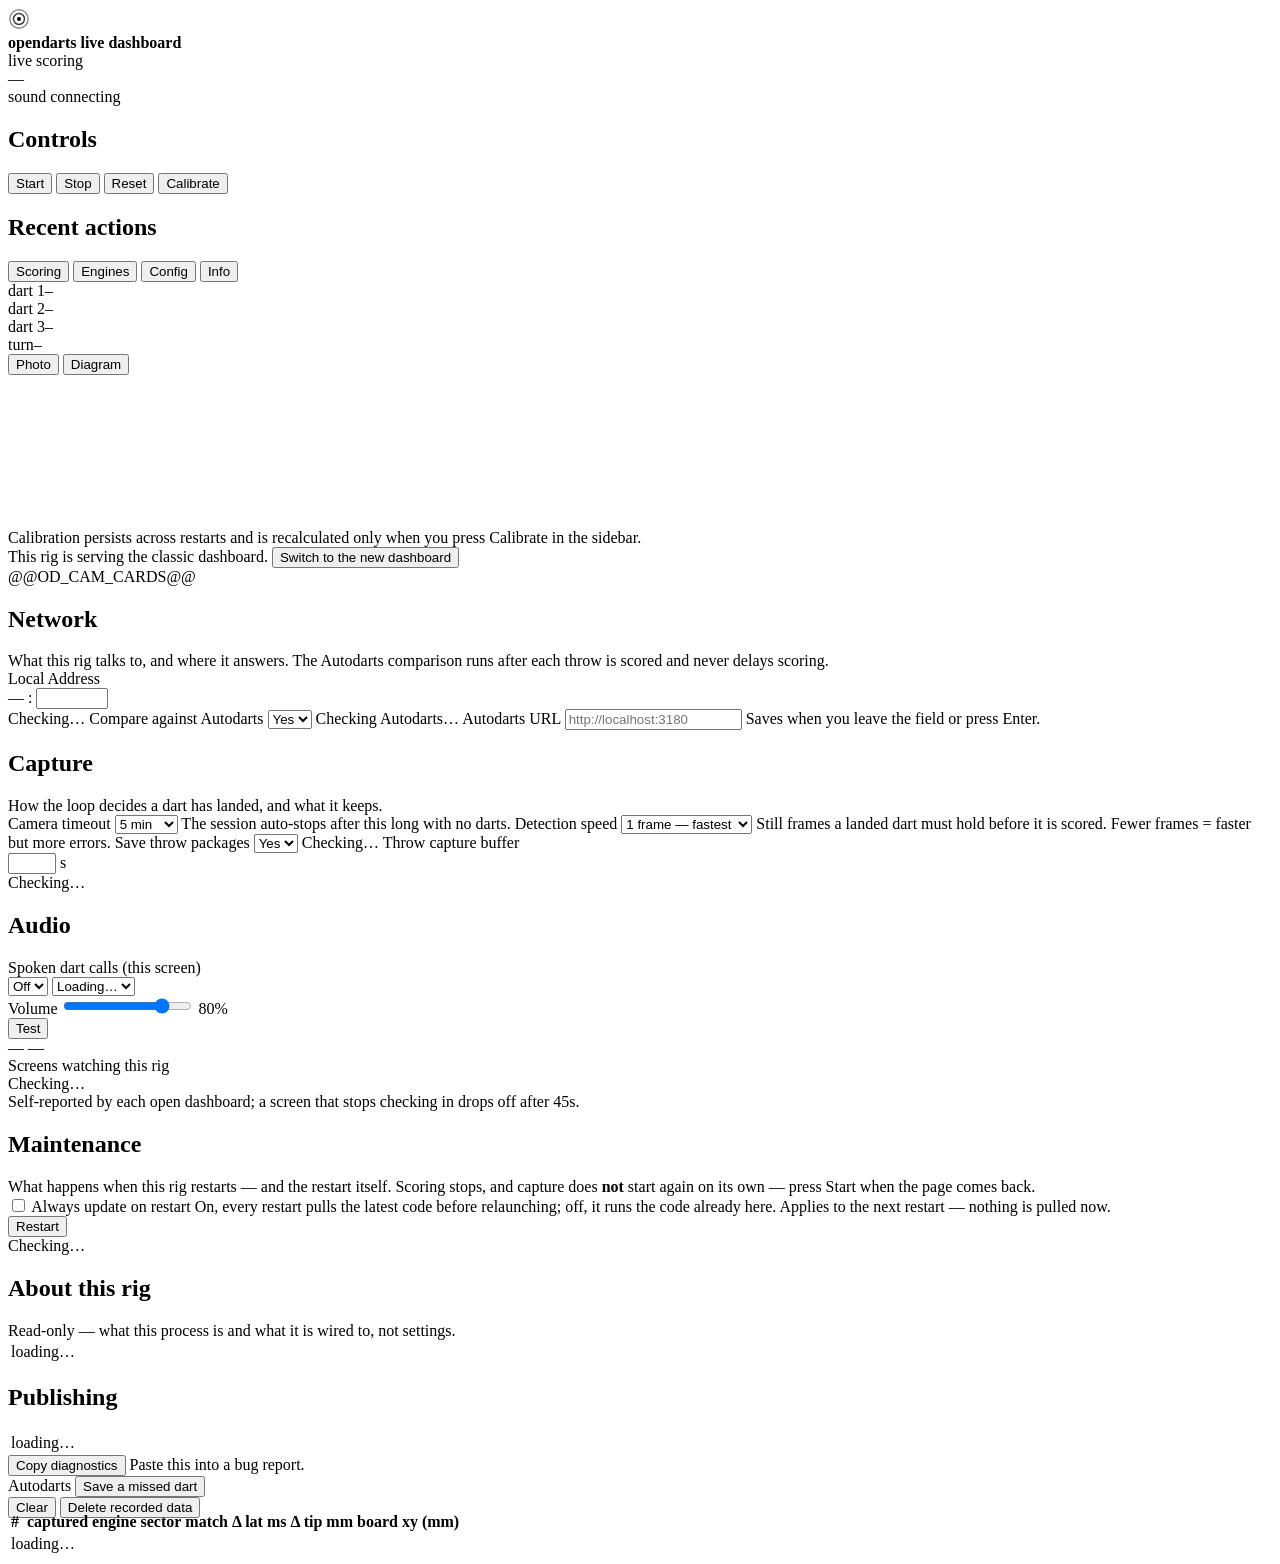
<file: opendarts/live/dashboard/index.html>
<!doctype html>
<html lang="en">
<head>
<meta charset="utf-8">
<meta name="viewport" content="width=device-width, initial-scale=1">
<title>@@OD_HOST_LABEL@@ - opendarts dashboard</title>
<link rel="icon" href="/favicon.svg" type="image/svg+xml">
<link rel="icon" href="/favicon.ico" sizes="16x16 32x32 48x48">
<link rel="apple-touch-icon" href="/apple-touch-icon.png">
<style>
@@OD_APP_CSS@@
</style>
</head>
<body>
<header class="top">
  <div class="brand">
    <span class="mark" aria-hidden="true"><svg viewBox="0 0 24 24" width="22" height="22">
      <circle cx="12" cy="12" r="10" fill="none" stroke="currentColor" stroke-width="1.6" opacity=".45"/>
      <circle cx="12" cy="12" r="6" fill="none" stroke="currentColor" stroke-width="1.6" opacity=".75"/>
      <circle cx="12" cy="12" r="2.2" fill="currentColor"/>
    </svg></span>
    <div>
      <strong>opendarts live dashboard</strong>
      <div class="sub" id="brand-sub">live scoring</div>
    </div>
  </div>
  <div class="top-end">
    <div class="status-pill" id="status-pill" title="">
      <span class="dot" id="status-dot"></span>
      <span id="status-text">&mdash;</span>
      <span class="sep" id="status-sep" style="display:none;">&middot;</span>
      <span class="status-detail" id="status-detail"></span>
    </div>
    <!-- THREE states, not two. "Sound on" is the user's choice; whether
         anything will actually PLAY is a separate fact the browser owns,
         and the two disagree exactly when it matters. An iPad that moved
         its AudioContext to 'interrupted' on a phone call reported itself
         enabled and healthy while silent for the rest of the session --
         a green/red pair would have said "on" throughout. So: on,
         off, and on-but-blocked. -->
    <span id="audio-indicator" class="badge unknown" title="" role="button" tabindex="0" aria-label="Toggle spoken calls">sound</span>
    <span id="ws-indicator" class="badge unknown">connecting</span>
  </div>
</header>

<main class="layout">
  <aside class="sidebar">
    <!-- Sidebar, 2026-09-08: actions only -- Controls (buttons) ->
         Recent actions. The old third block (camera timeout / detection
         time / engine picker) is gone: the two timeout selects MOVED to
         the Config tab (same element ids, same handlers -- see that
         panel's own comment), and the engine picker was REMOVED outright
         because Zeus always runs as the primary. There is no longer any
         per-engine choice to present, so presenting one would be
         inventing a decision that isn't real. -->
    <section class="side-block side-block-controls">
      <h2>Controls</h2>
      <div class="btn-grid">
        <button id="btn-start" class="action primary" type="button" title="Opens the camera hub and starts a capture-loop session (auto-calibrates only if no valid calibration exists yet).">Start</button>
        <button id="btn-stop" class="action" type="button" title="Stops the current capture-loop session and closes the camera hub.">Stop</button>
        <button id="btn-reset" class="action" type="button" title="Takes whatever the board looks like right now as the fresh empty baseline (dart or no dart, no validation) and resets the turn's dart count to 0.">Reset</button>
        <button id="btn-refresh-calib" class="action" type="button" title="Recalibrates now, replaces what the capture loop scores every dart with, and saves a durable snapshot to disk.">Calibrate</button>
      </div>
    </section>
    <section class="side-block">
      <h2>Recent actions</h2>
      <!-- Persistent, timestamped log of every Start/Stop/Reset/Calibrate
           click (and the async "auto-calibrate ran/reused" confirmation
           after a Start) -- see #action-log's own CSS comment above for
           the real incident this fixes. Newest first, capped client-side. -->
      <div id="action-log" class="action-log"></div>
    </section>
  </aside>

  <section class="stage">
    <nav class="tabs">
      <button class="tab active" data-tab="scoring" type="button">Scoring</button>
      <button class="tab" data-tab="engines" type="button">Engines</button>
      <button class="tab" data-tab="config" type="button">Config</button>
      <!-- Info, restored 2026-09-13 after a day of being folded into
           Config. The original Info tab deserved deleting: it printed
           eight READ-ONLY COPIES OF CONFIG VALUES, so the operator hunted
           in two places for one subject, and its note claimed all eight
           "are set in data/config.json" when host, package root and
           frame source never were. What lives here now is a different
           thing entirely -- build, machine, versions, what this process
           is wired to -- which duplicates no setting and belongs nowhere
           near controls you can change. Config is what you edit; Info is
           what this rig IS. -->
      <button class="tab" data-tab="info" type="button">Info</button>
    </nav>

    <!-- Scoring: the live board. Driven ENTIRELY by the THROW_DETECTED /
         VISIT_CLEARED / THROW_CORRECTED websocket events plus /api/state's
         own `visit` section on load -- never by packages, deliberately
         (2026-09-08: package writing may be switched off). Nothing in
         this panel reads
         allKnownPackages; see renderVisit()/onThrowDetected() below. -->
    <div id="tab-scoring" class="tab-panel active">
      <!-- Darts across the top, board below and as large as the panel
           allows, with the three dart boxes in a row above it
           (2026-09-08). No visit total -- deliberately dropped at the
           same time; this rig is a scoring
           instrument, not a game engine, and the per-dart call is the
           thing being read off it. The legend went with it: the dart
           boxes now carry the same three colours as their own left
           border, so a separate colour key is redundant. -->
      <div class="scoring-live">
        <div class="visit-strip">
          <div class="visit-slot" id="visit-slot-0"><span class="vs-n">dart 1</span><span class="vs-v">&ndash;</span><span class="vs-sub"></span></div>
          <div class="visit-slot" id="visit-slot-1"><span class="vs-n">dart 2</span><span class="vs-v">&ndash;</span><span class="vs-sub"></span></div>
          <div class="visit-slot" id="visit-slot-2"><span class="vs-n">dart 3</span><span class="vs-v">&ndash;</span><span class="vs-sub"></span></div>
          <div class="visit-total" id="visit-total"><span class="vt-n">turn</span><span class="vt-v">&ndash;</span></div>
        </div>
        <div class="visit-meta">
          <span class="visit-note" id="visit-note"></span>
          <span class="visit-id" id="visit-id-label" title="The capture loop's own visit id for the turn in progress"></span>
        </div>
        <div class="board-stage">
          <div class="board-view-switch" id="board-view-switch" role="group" aria-label="Board view">
            <button type="button" data-view="photo" aria-pressed="true">Photo</button>
            <button type="button" data-view="diagram" aria-pressed="false">Diagram</button>
          </div>
          <canvas id="board-canvas"></canvas>
        </div>
      </div>
    </div>

    <!-- Config: the old Cameras tab (per-camera snapshot + calibration)
         PLUS every config-related control that used to live in the
         sidebar (camera timeout, detection time) -- 2026-09-08,
         everything config-related lives here. The
         sidebar keeps ONLY the four action buttons + the action log. -->
    <div id="tab-config" class="tab-panel">
      <!-- This was two paragraphs of documentation sitting above the
           fold, 2026-09-08. None of it was actionable: it explained how
           the refresh works and restated what the Calibrate button does.
           A settings screen should show state and controls; the manual
           belongs on the control it describes, which is where the rest
           of this went (title= on the Calibrate button). -->
      <!-- "Cameras refresh every 3s" went with the snapshot poll it
           described (7525bb4 made the previews MJPEG); it was stale copy
           about an internal that the operator cannot act on either way.
           What is left is the one fact with a consequence: a calibration
           does not re-derive itself. -->
      <div class="panel-sub">Calibration persists across restarts and is recalculated only when you press Calibrate in the sidebar.</div>
      <!-- The rig's dashboard switch (opendarts/live/dashboard_choice.py):
           / serves the new dashboard or this one. -->
      <div class="panel-sub">This rig is serving the classic dashboard. <button id="btn-new-ui" class="action" type="button" title="Every screen that opens this rig gets the new dashboard; it can be switched back from there.">Switch to the new dashboard</button></div>
      <!-- "What's actually live right now" -- distinct from the per-camera
           cards above (this dashboard's own last-refresh display) and from
           CALIBRATION_STATUS's ts, neither of which survive a process
           restart. Added 2026-08-26 alongside calibration persistence
           (CalibrationStore's snapshot_path): a calibration can now be
           reused across a process restart with NO automatic re-derivation
           if hardware was re-seated in between (see that class's own
           docstring for the accepted trade-off) -- this is the real,
           visible mitigation, populated from calibration.live_source
           (CalibrationStore.meta(), already computed server-side, just
           never rendered before this). Absent/unknown renders nothing
           alarming, just honestly blank -- see renderLiveCalibrationAge(). -->
      <div id="live-calib-age" class="panel-sub"></div>
      <!-- Says so when a calibration found the cameras had moved on the
           ring and relearned this rig's layout. It used to refuse and ask
           the operator to clear the layout by hand; it relearns and carries
           on now, so this is the only place the physical event shows up
           besides the log. -->
      <div id="calib-moved-note" class="panel-sub calib-moved" hidden></div>
      <div class="cams">
        @@OD_CAM_CARDS@@
      </div>

      <!-- Three sections, not five, 2026-09-14.
           Autodarts and this server are both ADDRESSES -- one this rig
           calls out to, one it answers on -- and Recording is a capture
           setting like the two beside it. Filing each under its own
           heading made five one- and two-field sections stack down the
           page, which read as five unrelated subjects and left most of
           the width empty. Two rows of three, then Audio. -->
      <h2 class="config-section-title">Network</h2>
      <div class="panel-sub">What this rig talks to, and where it answers. The Autodarts comparison runs after each throw is scored and never delays scoring.</div>
      <div class="config-grid">
        <!-- Port and bind address are ONE field, not two: a single fact,
             the address this dashboard answers on. The port is editable
             and the bind address is not, which is a difference in what
             you may DO to them, not a reason to split them. It sits
             first because it is the more important of the two: this is
             how anyone reaches the rig at all, where the Autodarts
             comparison is a second opinion the rig works without. It differs from its
             neighbours in being read once at startup, which its own
             note says rather than a separate heading implying it. -->
        <label class="config-field" title="The TCP port the dashboard and API are served on. Saved to data/config.json's &quot;port&quot; key -- the same key a --port flag overrides. The listening socket is bound before this page exists, so a change cannot move it under a live session.">
          <span class="config-field-label">Local Address</span>
          <div class="field-row">
            <!-- READ-ONLY ON PURPOSE, and not merely a disabled input --
                 see the comment on GET /api/port. Short version: a wrong
                 bind address takes the dashboard away with it at the next
                 restart, and the Windows rig has no shell, so the fix is a
                 physical visit. It stays editable in
                 data/config.json, where whoever is typing is already
                 standing in front of the machine. -->
            <span id="server-host" class="config-field-value">&mdash;</span>
            <span class="field-sep">:</span>
            <!-- type=number for the phone/tablet keypad and the browser's
                 own spinner, but NOT trusted: min/max here are a hint, and
                 the real 1-65535 check is server-side in POST /api/port,
                 which is also what a curl or a hand-edited config hits. -->
            <input type="number" id="server-port" min="1" max="65535" step="1" inputmode="numeric" spellcheck="false">
          </div>
          <!-- Seeded with "checking" rather than blank: it stays empty
               until /api/port answers, matching the Recording control. -->
          <span id="server-port-note" class="config-field-note">Checking&hellip;</span>
        </label>
        <label class="config-field">
          <span class="config-field-label">Compare against Autodarts</span>
          <!-- A yes/no select rather than a checkbox: this reads back as a
               STATE in a column of other settings, and an unticked box is
               easy to mistake for "not configured". Saves on change, like
               every other control here. -->
          <select id="ad-enabled-toggle">
            <option value="yes">Yes</option>
            <option value="no">No</option>
          </select>
          <!-- The live status IS this field's note, as of 2026-09-12. It
               used to be a second span in a floating div under the grid --
               an orphaned container left behind when the camera-devices
               section was deleted, still wearing that section's class name
               and so matching no CSS rule at all: it aligned with nothing
               and sat away from the control it reports on. It also
               restated, whenever the toggle was off, the static note that
               used to sit here. Two notes collapsed into one: the static
               note's single unique fact (No also
               stops publishing to the virtual cameras) moved into the
               off-state string in renderAdConfig(), so nothing was lost,
               and the live text carries "on but NOT connected", which the
               static note could never say. Seeded rather than left empty
               because it stays empty until /api/ad-config answers -- and
               if that never answers, "checking" is the honest reading. -->
          <span id="ad-config-note" class="config-field-note">Checking Autodarts…</span>
        </label>
        <label class="config-field">
          <span class="config-field-label">Autodarts URL</span>
          <input type="text" id="ad-base-url" placeholder="http://localhost:3180" spellcheck="false"
                 title="The Autodarts address, scheme included -- e.g. http://localhost:3180.">
          <span class="config-field-note">Saves when you leave the field or press Enter.</span>
        </label>
      </div>

      <!-- Moved here from the sidebar's old .side-block-configs, 2026-09-08.
           Same element ids (idle-timeout-select / detection-time-select) so
           renderIdleTimeoutSelect()/renderDetectionTimeSelect() and their
           change handlers below are untouched by the relocation -- this is a
           move, not a rewrite of any of that wiring. -->
      <h2 class="config-section-title">Capture</h2>
      <div class="panel-sub">How the loop decides a dart has landed, and what it keeps.</div>
      <div class="config-grid">
        <label class="config-field" title="Auto-stop the capture loop after this long with no activity. Applies immediately.">
          <span class="config-field-label">Camera timeout</span>
          <select id="idle-timeout-select">
            <option value="5">5 min</option>
            <option value="10">10 min</option>
            <option value="15">15 min</option>
            <option value="30">30 min</option>
            <option value="45">45 min</option>
            <option value="60">60 min</option>
          </select>
          <span class="config-field-note">The session auto-stops after this long with no darts.</span>
        </label>
        <!-- 1-5 consecutive still frames before a dart is scored; fewer
             frames is faster, so the options run fastest to safest. -->
        <label class="config-field" title="How many consecutive still frames a landed dart must hold before it is scored. Fewer frames scores sooner but is likelier to score a wobble or a bounce-out. Applies on the next frame.">
          <span class="config-field-label">Detection speed</span>
          <select id="detection-time-select">
            <option value="1">1 frame &mdash; fastest</option>
            <option value="2">2 frames</option>
            <option value="3">3 frames</option>
            <option value="4">4 frames</option>
            <option value="5">5 frames &mdash; safest</option>
          </select>
          <span class="config-field-note">Still frames a landed dart must hold before it is scored. Fewer frames = faster but more errors.</span>
        </label>
        <!-- Recording joins the two controls above, 2026-09-14. It was
             kept apart because they apply immediately and this one
             cannot -- it is read once per session, so a change lands at
             the next Start. That timing difference is real, but it is a
             property of the setting and belongs in its note, which says
             so, rather than in a heading that separated three capture
             settings into two sections to express it. -->
        <label class="config-field" title="Off keeps scoring, the live board and match history exactly as they are -- those never read packages. What stops is the replay corpus, per-throw diagnostics, AD ground truth on disk, and the Engines tab, which has nothing to read without packages. Read once per session, so a change lands at the next Start.">
          <span class="config-field-label">Save throw packages</span>
          <!-- A yes/no select, matching the Autodarts toggle above rather
               than the Audio section's On/Off: this reads back as a STATE
               in a column of settings. -->
          <select id="store-packages-select">
            <option value="yes">Yes</option>
            <option value="no">No</option>
          </select>
          <!-- Seeded with "checking" rather than left blank: it stays empty
               until /api/store-packages answers, and if that never answers
               "checking" is the honest reading. -->
          <span id="store-packages-note" class="config-field-note">Checking…</span>
        </label>
        <!-- THROW CAPTURE BUFFER. Configured in SECONDS and priced in the
             note underneath, because the question an operator has is "how
             far back can I reach", and the answer they need alongside it
             is "and what does that cost" -- three 720p cameras produce
             about 270 MB every second, so 22 seconds is 6GB, and nobody
             should have to work that out from a seconds box. The note is
             recomputed from the live slot count as the value changes, so
             a two-camera rig is not quoted a three-camera price.

             Applies IMMEDIATELY, unlike Recording beside it: this one
             spends memory right now, so a change that waited for the next
             Start would leave gigabytes committed after the operator had
             asked for them back. -->
        <label class="config-field" title="How many seconds of raw camera frames are kept in memory so a missed or misscored dart can be written to disk afterwards. Costs real memory -- the note below prices the current setting for this rig's camera count. 0 turns it off. Applies immediately.">
          <span class="config-field-label">Throw capture buffer</span>
          <div class="field-row">
            <!-- type=number for the keypad and spinner; min/max here are
                 a hint only, and POST /api/frame-ring does the real check
                 (which is also what a curl or a hand-edited config hits). -->
            <input type="number" id="frame-ring-seconds" min="0" max="60" step="1" inputmode="numeric" spellcheck="false">
            <span class="field-sep">s</span>
          </div>
          <span id="frame-ring-note" class="config-field-note">Checking…</span>
        </label>
      </div>

      <!-- Spoken calls. THESE SETTINGS BELONG TO THIS SCREEN, not to the
           rig: they are written to this browser's localStorage and no
           request is made when you change them. Playback moved into the
           browser on 2026-09-15 (see opendarts/live/audio.py) precisely
           so the iPad in someone's hand and the TV above the board can
           disagree about volume, voice and whether to speak at all. -->
      <h2 class="config-section-title">Audio</h2>
      <div class="config-grid">
        <!-- ONE box holding the whole subject -- on/off, voice, volume
             and a Test. Rows inside the box rather than one long line,
             2026-09-14: controls in a row forced the box to the full
             width of the panel, which made a small setting look like the
             page's main subject. -->
        <div class="config-field config-field--audio">
          <span class="config-field-label">Spoken dart calls (this screen)</span>
          <div class="field-row field-row--pair" title="Speak each dart as it is scored, THROUGH THIS BROWSER. Stored on this device only -- every screen looking at this dashboard has its own switch, so the TV above the board can be loud while the iPad in your hand stays silent.">
            <select id="audio-enabled-select">
              <option value="0">Off</option>
              <option value="1">On</option>
            </select>
            <!-- Which voice THIS screen uses. Changing it refetches and
                 re-decodes the whole 64-clip set -- about 600 KB, once,
                 while you are sitting in this panel, which is the right
                 place to spend it. The list is whatever is installed on
                 the rig; a set missing clips says so in its own option. -->
            <select id="audio-voice-select">
              <option value="">Loading…</option>
            </select>
          </div>
          <!-- Volume is per device for the same reason everything else
               here is: "loud enough across a room" and "loud enough in
               your hands" are different numbers on different hardware,
               and the rig has no way to know either. -->
          <div class="field-row field-row--volume">
            <span class="volume-label">Volume</span>
            <input id="audio-volume" type="range" min="0" max="100" step="5" value="80"
                   title="How loud this screen speaks. Applies instantly; saved on release.">
            <span class="volume-value" id="audio-volume-value">80%</span>
          </div>
          <div class="field-row field-row--actions">
            <button id="btn-audio-test" class="action" type="button" title="Speaks one phrase HERE, through this browser, down exactly the path a real dart call takes -- so what you are testing is whether THIS screen can be heard from the oche.">Test</button>
          </div>
          <span class="config-field-note" id="audio-voice-note">—</span>
          <span class="config-field-note" id="audio-coverage-note">&mdash;</span>
        </div>

        <!-- Every screen watching this rig, and whether it is actually
             speaking. The reason this panel exists at all: with playback
             in the browser, a TV that lost its autoplay permission on an
             overnight reload is silent and CANNOT SAY SO to anyone
             standing at the board. Each dashboard reports its own state
             (POST /api/audio/clients) and every other dashboard shows
             it, so the person holding an iPad can see that the TV went
             quiet without walking over to it. -->
        <div class="config-field config-field--audio-clients">
          <span class="config-field-label">Screens watching this rig</span>
          <div id="audio-clients-list" class="audio-clients">
            <div class="audio-client-empty">Checking…</div>
          </div>
          <span class="config-field-note">Self-reported by each open dashboard; a screen that stops checking in drops off after 45s.</span>
        </div>
      </div>


      <!-- MAINTENANCE -- last section on the tab, and last on purpose.
           The two BUTTONS here are the only controls on this page that
           take the rig away from whoever is looking at it, so they sit
           below every setting rather than among them, where a mis-aimed
           click lands on a dropdown instead.

           BOTH BUTTONS ASK FIRST, and the confirm() text says what comes
           back: a plain Restart returns the SAME code, "Update and
           restart" pulls first. That distinction is the whole feature --
           until 2026-09-17 every relaunch pulled, including the ones
           nobody asked for, so a crash mid-match could quietly move the
           rig onto a commit pushed minutes earlier.

           CAPTURE IS NOT RESTARTED AFTERWARDS, deliberately. The page
           reloads into a stopped rig and the operator presses Start. A
           rig that resumed capture on its own after a restart would open
           three cameras in a room nobody is standing in, and the one
           moment you want a human in the loop is just after a deploy.

           "Update and restart" is HIDDEN, not disabled, when the
           launcher already pulls every relaunch (always_update): a
           disabled button invites a hunt for what would enable it, and
           on such a rig the plain Restart button already does the job --
           its note says so. app.js draws that from the config document,
           the same answer the checkbox above is drawn from; the note
           starts as "Checking..." because GET /api/config has not
           answered yet. -->
      <h2 class="config-section-title">Maintenance</h2>
      <div class="panel-sub">What happens when this rig restarts &mdash; and the restart itself. Scoring stops, and capture does <strong>not</strong> start again on its own &mdash; press Start when the page comes back.</div>

      <!-- THE SETTING FIRST, THEN THE ACTIONS. "Always update on restart"
           is a rig setting like the ones in the sections above -- a key of
           the same config document, written the same way, with PATCH
           /api/config -- but it is acted on by the LAUNCHER (run.sh /
           run.ps1) rather than by this process, which is why it sits here
           beside the buttons that trigger a relaunch instead of under
           Capture with the settings the running loop reads. It is also
           what decides whether "Update and restart" below is shown at
           all, so reading it first is the order the page is understood
           in. -->
      <!-- One box: the setting, then the actions it governs, then the
           live note -- so the buttons read as part of this control rather
           than dangling under the section. -->
      <div class="config-grid">
        <div class="config-field config-field--maintenance">
          <label class="always-update-row" title="When on, every restart pulls the latest code from this rig's checked-out branch before relaunching. When off, a restart relaunches exactly the code already on the rig.">
            <!-- A checkbox rather than the yes/no selects above: this one
                 reads as a thing you switch on, not as a state a rig is in. -->
            <input type="checkbox" id="always-update-toggle">
            <span class="config-field-label">Always update on restart</span>
          </label>
          <span class="config-field-note">On, every restart pulls the latest code before relaunching; off, it runs the code already here. Applies to the next restart &mdash; nothing is pulled now.</span>
          <div class="diag-actions">
            <button id="btn-restart" class="action danger" type="button"
                    title="Stops this process. The launcher loop starts it again with the code already on this machine.">Restart</button>
            <button id="btn-update-restart" class="action danger" type="button" hidden
                    title="Pulls the latest code from this machine's checked-out branch, then restarts. Nothing is pulled if the branch cannot fast-forward -- the rig comes back on the code it has.">Update and restart</button>
          </div>
          <span id="restart-note" class="config-field-note">Checking&hellip;</span>
        </div>
      </div>

    </div>

    <div id="tab-info" class="tab-panel">
      <!-- Static facts about this rig. Deliberately NOT settings:
           Not settings and never were -- two of them report what this
           PROCESS is wired to (whether a capture loop shares it at all),
           which changes with how it was launched and not with anything
           anyone can type here. Kept because "manual recalibrate affects
           live scoring: no" is the single fastest way to tell a
           standalone server from the real combined one. -->
      <h2 class="config-section-title">About this rig</h2>
      <div class="panel-sub">Read-only &mdash; what this process is and what it is wired to, not settings.</div>
      <table class="cfg-table">
        <tbody id="diagnostics-tbody"><tr><td colspan="2">loading&hellip;</td></tr></tbody>
      </table>
      <h2 class="config-section-title">Publishing</h2>
      <table class="cfg-table">
        <tbody id="publish-tbody"><tr><td colspan="2">loading&hellip;</td></tr></tbody>
      </table>

      <div class="diag-actions">
        <button id="btn-copy-diagnostics" class="action" type="button"
                title="Copies every value here as one block of text, plus the camera, Autodarts and audio summaries -- paste it into a bug report instead of retyping rows.">Copy diagnostics</button>
        <span class="config-field-note">Paste this into a bug report.</span>
      </div>    </div>

    <div id="tab-engines" class="tab-panel">
      <!-- STUCK-IN-TAKEOUT ALERT. The status light beside it already shows
           takeout amber, but takeout is a normal few seconds -- the light
           cannot say "this one never ended". A wedged board reports no
           further throws while its buffer keeps serving the finished
           visit, so AD silently stops being a reference mid-session. Said
           in words, at the top of the tab where the AD column is being
           read, because the operator can fix it in seconds if told. -->
      <div id="ad-takeout-warning" class="alert-banner" hidden></div>
      <div class="scoring-header-row">
        <div id="engine-tally-bar" class="panel-sub"></div>
        <div id="board-status-lights" class="board-status-lights">
          <span class="board-status-item" id="board-status-item-ad" title="">
            <span class="board-status-dot" id="board-status-dot-ad"></span>
            Autodarts
          </span>
          <!-- THE MISSED-DART TRIGGER SITS HERE, beside the board status
               rather than in Config or among the view buttons on the
               right. It was first placed next to the ring setting on the
               reasoning that a missed dart has no row to attach to -- true
               enough, but that optimises for what the control hangs off
               instead of where the operator is standing. You notice a miss
               by looking at a score that is short a dart, so the control
               belongs in your eyeline at that moment. One you have to go
               and find is one you will not press while the frames are
               still in the ring, and the ring is the whole point.
               Progress rides with it: bytes written against bytes total,
               which is what says whether a slow capture is a slow disk or
               a big buffer. A percentage throws that away. -->
          <button id="frame-ring-missed-btn" class="action" type="button"
                  title="Saves the frames still held in memory, for a dart that never scored. Only works while the throw is still inside the ring window.">Save a missed dart</button>
          <span id="frame-ring-job" class="config-field-note" hidden></span>
        </div>
        <div class="scoring-header-buttons">
          <button id="btn-show-all" class="action" type="button" style="display:none;">Show all throws</button>
          <button id="btn-new-session-view" class="action" type="button" title="Visually clear this view -- nothing is deleted, hidden throws are still on disk (see &quot;Show all throws&quot;).">Clear</button>
          <button id="btn-delete-recorded" class="action danger" type="button" title="Permanently deletes this rig&rsquo;s recorded data from disk &mdash; both the saved throw packages and the saved frame-ring captures, real files, not just this view. Asks first, naming how many of each and how much disk they take.">Delete recorded data</button>
        </div>
      </div>
      <div id="view-filter-indicator" class="panel-sub" style="margin-top: -8px;"></div>
      <!-- THE FREE-SPACE GUARD, WHERE THE RECORDING CONTROLS ARE. There
           is a floor (min_free_disk_gb, 5 GB by default) below which the
           capture daemon stops writing throw packages and a ring dump is
           refused outright -- and until 2026-09-17 the only place either
           number appeared was inside the refusal whoever happened to
           press the button got back. The rig went quiet and the screen
           said nothing. This line is fed by /api/state's own disk row, so
           it is the same reading the Info tab shows and the same verdict
           the writers act on; it says nothing at all while there is
           room, and says exactly what has stopped when there is not. -->
      <div id="recorded-data-note" class="panel-sub" hidden></div>
      <table id="packages-table">
        <colgroup>
          <col class="col-num"><col class="col-view"><col class="col-captured"><col class="col-engine">
          <col class="col-sector"><col class="col-match"><col class="col-lat"><col class="col-tip"><col class="col-xy">
        </colgroup>
        <thead><tr id="packages-thead-row"><th>#</th><th class="col-view"></th><th>captured</th><th>engine</th><th>sector</th><th>match</th><th>&Delta; lat ms</th><th>&Delta; tip mm</th><th>board xy (mm)</th></tr></thead>
        <tbody id="packages-tbody"><tr><td colspan="9">loading&hellip;</td></tr></tbody>
      </table>
    </div>
  </section>
</main>

<!-- "AD Wrong" -> "...so which one WAS right?".
     Lives outside <main> (fixed-position overlay, not part of the
     sidebar/stage grid). Options are built at open time from the clicked
     throw's own engine sections, so nothing here is hardcoded per-engine. -->
<div id="cam-url-modal" class="modal-backdrop" hidden>
  <div class="modal">
    <div class="modal-title">Read this camera from a stream</div>
    <div class="modal-sub" id="cam-url-modal-sub"></div>
    <input type="text" id="cam-url-input" class="cam-url-input" spellcheck="false"
           placeholder="http://<rig>:8420" autocomplete="off" />
    <div class="modal-sub cam-url-hint">
      Paste the address of the machine publishing the cameras, or a full
      stream URL. A bare address uses that slot&rsquo;s matching camera.
    </div>
    <label class="cam-url-all" id="cam-url-all-row">
      <input type="checkbox" id="cam-url-all" checked />
      <span>Use this server for all 3 cameras</span>
    </label>
    <div class="modal-error" id="cam-url-error"></div>
    <div class="modal-actions">
      <button id="cam-url-cancel" class="action" type="button">Cancel</button>
      <button id="cam-url-save" class="action primary" type="button">Use this stream</button>
    </div>
  </div>
</div>

<div id="ad-wrong-modal" class="modal-backdrop" hidden>
  <div class="modal" role="dialog" aria-modal="true" aria-labelledby="ad-wrong-modal-title">
    <div class="modal-title" id="ad-wrong-modal-title">Which was actually right?</div>
    <div class="modal-sub" id="ad-wrong-modal-sub"></div>
    <div id="ad-wrong-options"></div>
    <div class="modal-manual" id="ad-wrong-manual" hidden>
      <label>sector <select id="ad-wrong-manual-sector"></select></label>
      <label>ring <select id="ad-wrong-manual-ring"></select></label>
    </div>
    <div class="modal-error" id="ad-wrong-modal-error"></div>
    <div class="modal-actions">
      <button id="ad-wrong-cancel" class="action" type="button">Cancel</button>
      <button id="ad-wrong-submit" class="action" type="button">Mark AD wrong</button>
    </div>
  </div>
</div>

<!-- The only values the server computes for this page, in one block the
     script below reads once (OD_BOOTSTRAP in app.js). Kept as
     application/json rather than generated JavaScript so app.js stays a
     static file with nothing substituted into it. -->
<script id="bootstrap" type="application/json">@@OD_BOOTSTRAP_JSON@@</script>
<script>
@@OD_APP_JS@@
</script>
</body>
</html>
</file>
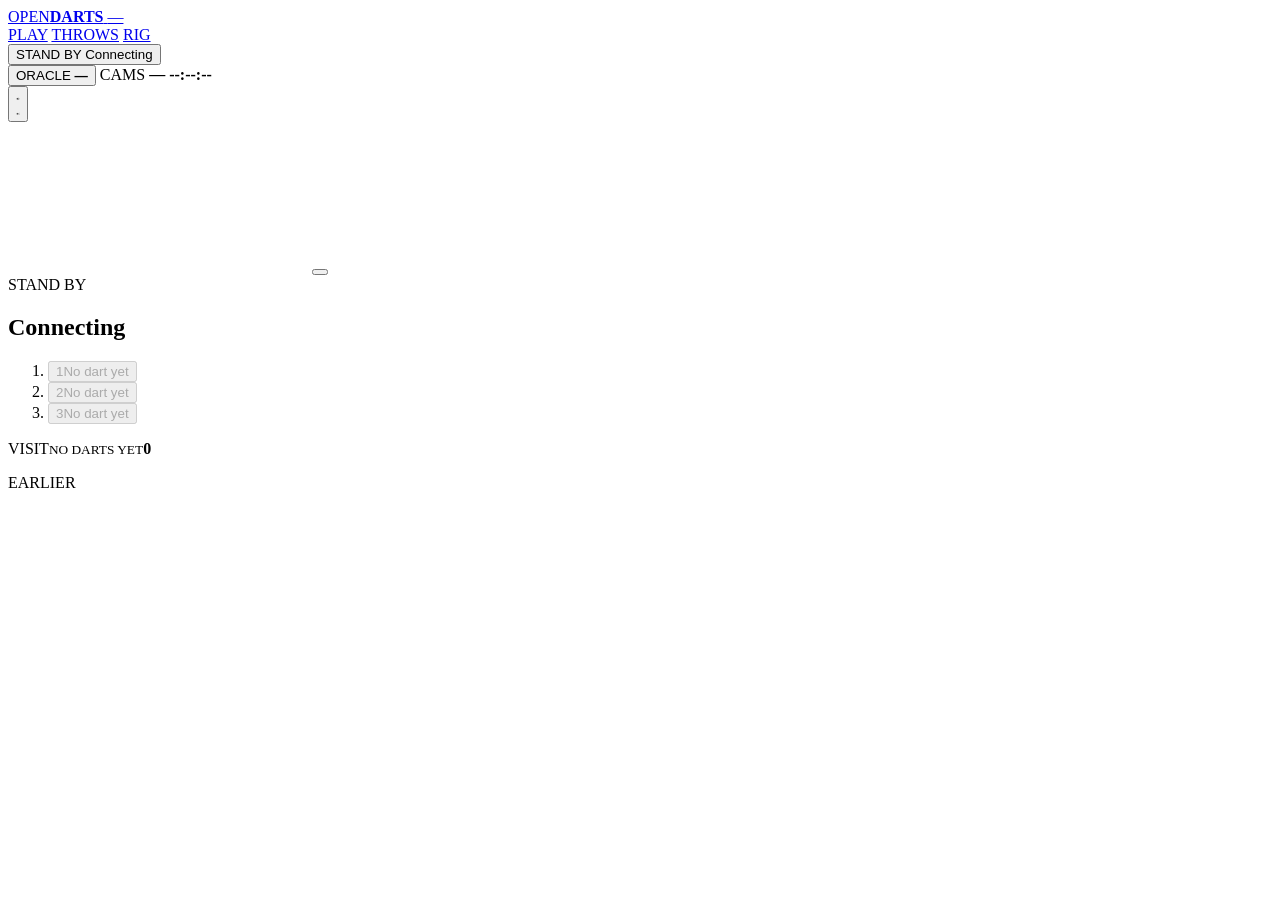
<file: opendarts/live/ui/index.html>
<!doctype html>
<html lang="en" data-theme="light">
<head>
<meta charset="utf-8">
<meta name="viewport" content="width=device-width, initial-scale=1, viewport-fit=cover">
<meta name="color-scheme" content="light dark">
<meta name="theme-color" content="#060810">
<title>@@OD_HOST_LABEL@@ · opendarts</title>
<link rel="icon" href="/favicon.svg" type="image/svg+xml">
<link rel="icon" href="/favicon.ico" sizes="16x16 32x32 48x48">
<link rel="apple-touch-icon" href="/apple-touch-icon.png">
<style>
@@OD_UI_CSS@@
</style>
</head>
<body data-view="play">

<header class="bar">
  <a class="brand" href="#play" aria-label="opendarts — Play">
    <span class="wm">OPEN<b>DARTS</b></span>
    <span class="rig-id"><span id="rig-name">—</span></span>
  </a>
  <nav class="views" aria-label="Views">
    <a href="#play" data-view="play" aria-current="page">PLAY</a>
    <a href="#throws" data-view="throws">THROWS</a>
    <a href="#rig" data-view="rig">RIG</a>
  </nav>
  <div class="bar-end">
    <button type="button" class="status" id="status" data-tone="idle" aria-label="Rig status and session controls">
      <span class="status-tag"><i></i><span id="status-tag">STAND BY</span></span>
      <span class="status-dot" aria-hidden="true"></span>
      <span class="status-text"><span id="status-label">Connecting</span><span id="status-detail"></span></span>
    </button>
    <div class="readout" aria-label="Rig readout">
      <button type="button" id="ro-oracle" class="oracle-ind" data-tone="off" aria-label="Autodarts: status and controls">ORACLE <b>—</b></button>
      <span id="ro-cams">CAMS <b>—</b></span>
      <span><b id="ro-clock">--:--:--</b></span>
    </div>
    <button type="button" class="speaker" id="screen" data-state="off" aria-label="This screen: sound and display">
      <svg class="i-on" viewBox="0 0 24 24" aria-hidden="true"><path d="M4 9.5h3.5L12 5.5v13l-4.5-4H4z" fill="currentColor"/><path d="M15.5 8.8a4.5 4.5 0 0 1 0 6.4M18 6.3a8 8 0 0 1 0 11.4" fill="none" stroke="currentColor" stroke-width="1.8" stroke-linecap="round"/></svg>
      <svg class="i-off" viewBox="0 0 24 24" aria-hidden="true"><path d="M4 9.5h3.5L12 5.5v13l-4.5-4H4z" fill="currentColor"/><path d="M16 9.5l5 5m0-5l-5 5" fill="none" stroke="currentColor" stroke-width="1.8" stroke-linecap="round"/></svg>
      <span id="screen-label"></span>
    </button>
  </div>
</header>

<main>

  <!-- =============================== SHOW: PLAY =============================== -->
  <section id="play" class="play" data-phase="connecting" aria-label="Play">
    <div class="play-board">
      <div class="board-wrap">
        <canvas id="board" aria-label="The board, with this visit's darts"></canvas>
        <button type="button" id="oracle-play" class="oracle-ind oracle-show" data-tone="off" aria-label="Autodarts: status and controls"></button>
        <div class="veil" id="board-veil" data-tone="idle">
          <div class="offair">
            <span class="kicker" id="veil-kicker">STAND BY</span>
            <h1 id="veil-title">Connecting</h1>
            <p id="veil-detail"></p>
            <span class="spinner" id="veil-spin" aria-hidden="true"></span>
            <button type="button" class="go" id="veil-start" hidden><span>START SCORING ▸</span></button>
          </div>
        </div>
      </div>
      <p class="credits" id="board-credits"></p>
    </div>
    <aside class="play-side">
      <div class="turn" id="turn">
        <div class="turn-head"><button type="button" class="missed" id="missed-open" hidden>Missed a dart?</button></div>
        <ol class="darts">
          <li><button type="button" class="dart" data-i="0" disabled><span class="n">1</span><span class="call">No dart yet</span><span class="pts"></span><span class="sub"></span></button></li>
          <li><button type="button" class="dart" data-i="1" disabled><span class="n">2</span><span class="call">No dart yet</span><span class="pts"></span><span class="sub"></span></button></li>
          <li><button type="button" class="dart" data-i="2" disabled><span class="n">3</span><span class="call">No dart yet</span><span class="pts"></span><span class="sub"></span></button></li>
        </ol>
        <div class="total" id="total-slab"><span class="lab">VISIT<small id="turn-count">NO DARTS YET</small></span><strong id="turn-total">0</strong></div>
        <p class="turn-note" id="turn-note"></p>
      </div>
    </aside>
    <div class="ticker" id="earlier"><span class="tag2">EARLIER</span><ol class="run" id="recent-turns"></ol></div>
    <!-- floats along the foot of Play, over the ticker: it never moves the page -->
    <div class="omiss" id="oracle-miss" role="alert" hidden>
      <span class="k omiss-k" id="omiss-kicker">MISSED DART</span>
      <p class="omiss-t" id="omiss-text"></p>
      <small class="omiss-f" id="omiss-foot"></small>
      <button type="button" class="omiss-x" id="omiss-x" aria-label="Dismiss">✕</button>
    </div>
  </section>

  <!-- =============================== LAB: THROWS =============================== -->
  <section id="throws" class="throws" hidden aria-label="Throws">
    <!-- a display in its Engines layout has no bar: the oracle is said here -->
    <div class="oracle-throws"><span id="oracle-throws" class="oracle-ind oracle-show" data-tone="off"></span></div>
    <!-- notices float over the page, never push it (rla: nothing shifts) -->
    <div class="throws-notices">
      <div class="banner warn" id="throws-banner" hidden></div>
      <!-- the same notice as the scoreboard's: a TV on Engines is where it is watched while testing -->
      <div class="omiss" id="oracle-miss-lab" role="alert" hidden>
        <span class="k omiss-k">MISSED DART</span>
        <p class="omiss-t"></p>
        <small class="omiss-f"></small>
        <button type="button" class="omiss-x" aria-label="Dismiss">✕</button>
      </div>
    </div>
    <header class="throws-head">
      <div class="throws-top">
        <div><h1 class="title">Throws</h1><p class="sub" id="throws-sub">—</p></div>
        <div class="throws-tools">
          <div class="tabs" id="throw-filters" role="group" aria-label="Show">
            <button type="button" data-filter="all" aria-pressed="true">All<span class="n"></span></button>
            <button type="button" data-filter="disputed" aria-pressed="false" title="Autodarts disagrees with our call and nobody has said which is right yet">Disputed<span class="n"></span></button>
            <button type="button" data-filter="odwrong" aria-pressed="false" title="A person recorded something other than our call: our score was changed">OD Wrong<span class="n"></span></button>
            <button type="button" data-filter="adwrong" aria-pressed="false" title="A person recorded something other than Autodarts' call">AD Wrong<span class="n"></span></button>
            <button type="button" data-filter="split" aria-pressed="false" title="Our own engines did not all agree">Split<span class="n"></span></button>
            <button type="button" data-filter="noread" aria-pressed="false" title="No engine could place the dart">No read<span class="n"></span></button>
          </div>
          <div class="seg" id="throw-density" role="group" aria-label="Rows">
            <button type="button" data-v="list" aria-pressed="true" title="One line per throw">List</button>
            <button type="button" data-v="matrix" aria-pressed="false" title="Every engine's call, side by side">Engines</button>
          </div>
          <button type="button" class="btn" id="throws-missed" title="Save the last seconds of every camera, for a dart that never scored">Save missed dart</button>
          <button type="button" class="btn ghost" id="clear-view" title="Start a clean list from now. Nothing is deleted.">Clear view</button>
          <button type="button" class="btn ghost" id="show-all" hidden>Show all</button>
          <details class="menu">
            <summary class="btn ghost" aria-label="More">•••</summary>
            <div class="menu-pop"><button type="button" class="menu-item danger" id="delete-recorded">Delete recorded data…</button></div>
          </details>
        </div>
      </div>
      <div class="gauges" id="tally" aria-label="Accuracy against the known answer"></div>
      <p class="view-note" id="view-note"></p>
      <p class="view-note" id="missed-job"></p>
    </header>
    <div class="throws-body">
      <div class="throw-list tl-list" id="throw-list" role="list"></div>
      <aside class="throw-detail" id="throw-detail" aria-live="polite"></aside>
    </div>
  </section>

  <!-- ================================ LAB: RIG ================================ -->
  <section id="rig" class="rig" hidden aria-label="Rig">
    <nav class="rig-index" aria-label="Rig sections">
      <a href="#rig/cameras" data-sec="cameras">Cameras</a><a href="#rig/scoring" data-sec="scoring">Scoring</a><a href="#rig/recording" data-sec="recording">Recording</a>
      <a href="#rig/autodarts" data-sec="autodarts">Autodarts</a><a href="#rig/displays" data-sec="displays">Displays</a><a href="#rig/screens" data-sec="screens">Screens</a><a href="#rig/system" data-sec="system">System</a>
    </nav>
    <div class="rig-body" id="rig-body">
      <div class="banner" id="restart-banner" hidden>
        <b>Saved changes wait for a restart</b><span id="restart-keys"></span>
        <button type="button" class="btn" id="restart-now">Restart now</button>
      </div>

      <section class="group" id="rig-cameras">
        <header class="group-head">
          <div><h2 class="title">Cameras</h2><p class="sub" id="calib-summary">—</p></div>
          <div class="right">
            <div class="seg" id="cam-overlay-toggle" role="group" aria-label="Preview"><button type="button" data-v="on">Overlay</button><button type="button" data-v="off">Plain</button></div>
            <button type="button" class="btn signal" id="btn-calibrate" title="Re-solve calibration now and save it. Keep the board clear.">Calibrate</button>
          </div>
        </header>
        <p class="note warn calib-moved" id="calib-moved" hidden></p>
        <div class="cams-row" id="cams"></div>
      </section>

      <section class="group" id="rig-scoring">
        <header class="h"><b>Scoring</b><span>applies on the next frame</span></header>
        <div class="setting">
          <span class="k" id="lbl-speed">Detection speed</span>
          <p class="d">Still frames a landed dart must hold before it is scored. Fewer is faster; more rejects wobbles and bounce-outs.</p>
          <div class="c">
            <div class="seg" id="set-speed" role="group" aria-labelledby="lbl-speed"><button type="button" data-v="1">1</button><button type="button" data-v="2">2</button><button type="button" data-v="3">3</button><button type="button" data-v="4">4</button><button type="button" data-v="5">5</button></div>
            <div class="seg-ends"><span>fastest</span><span>safest</span></div>
          </div>
          <p class="note" id="note-speed"></p>
        </div>
        <div class="setting">
          <label class="k" for="set-idle">Stop when idle</label>
          <p class="d">Close the cameras after this long without a dart.</p>
          <div class="c"><span class="unit-input"><select id="set-idle"><option value="300">5</option><option value="600">10</option><option value="900">15</option><option value="1800">30</option><option value="2700">45</option><option value="3600">60</option><option value="0">Never</option></select><span id="idle-unit">MIN</span></span></div>
          <p class="note" id="note-idle"></p>
        </div>
        <div class="setting">
          <span class="k">Engines</span>
          <p class="d">Set in <code>data/config.json</code> · takes effect at restart.</p>
          <div class="c"><span class="s-value" id="engine-summary">—</span></div>
        </div>
      </section>

      <section class="group" id="rig-recording">
        <header class="h"><b>Recording</b><span>what the rig keeps</span></header>
        <div class="setting">
          <label class="k" for="set-store">Save throws</label>
          <p class="d">Keep every scored dart as a replayable package. Scoring works either way; review, corrections and accuracy need it.</p>
          <div class="c"><input type="checkbox" class="switch" id="set-store"></div>
          <p class="note" id="note-store"></p>
        </div>
        <div class="setting">
          <label class="k" for="set-clips">Video clips</label>
          <p class="d">A short clip per camera around each dart.</p>
          <div class="c"><select id="set-clips"><option value="all">Every dart</option><option value="mismatch">When Autodarts disagrees</option><option value="never">Never</option></select></div>
          <p class="note" id="note-clips"></p>
        </div>
        <div class="setting">
          <label class="k" for="set-ring">Throw buffer</label>
          <p class="d">Seconds of every camera kept in memory, so a missed dart can still be saved afterwards.</p>
          <div class="c"><span class="unit-input"><input type="number" id="set-ring" min="0" max="60" step="1" inputmode="numeric"><span>SEC</span></span></div>
          <p class="note" id="note-ring"></p>
        </div>
        <div class="setting">
          <label class="k" for="set-floor">Keep free on disk</label>
          <p class="d">Saving stops before the disk drops below this. A negative number turns the guard off.</p>
          <div class="c"><span class="unit-input"><input type="number" id="set-floor" step="1" inputmode="decimal"><span>GB</span></span></div>
          <p class="note" id="note-floor"></p>
        </div>
        <div class="setting">
          <span class="k">On this rig</span>
          <p class="d" id="disk-summary">—</p>
          <div class="c"><button type="button" class="btn danger" id="btn-delete-recorded2">Delete…</button></div>
        </div>
      </section>

      <section class="group" id="rig-autodarts">
        <header class="h"><b>Autodarts</b><span>a second opinion, never the call</span></header>
        <div class="setting">
          <label class="k" for="set-ad"><span class="dot" id="ad-dot" data-tone="idle"></span>Compare</label>
          <p class="d">Every throw is compared after it is scored — never delaying it.</p>
          <div class="c"><input type="checkbox" class="switch" id="set-ad"></div>
          <p class="note" id="note-ad"></p>
        </div>
        <div class="setting">
          <label class="k" for="set-ad-url">Address</label>
          <p class="d">Scheme included. Saves when you leave the field.</p>
          <div class="c"><input type="text" id="set-ad-url" spellcheck="false" autocomplete="off" placeholder="http://localhost:3180"></div>
          <p class="note" id="note-ad-url"></p>
        </div>
        <div class="setting stacked">
          <span class="k">Virtual cameras</span>
          <div class="c"><p class="d" style="margin-bottom:6px">The copies of this rig's cameras that Autodarts reads.</p><ul class="vcams" id="vcam-list"><li class="muted">Checking…</li></ul></div>
        </div>
        <p class="note" id="ad-board"></p>
      </section>

      <section class="group" id="rig-displays">
        <header class="h"><b>Displays</b><span>screens that only show — set up from here</span></header>
        <p class="displays-how">On a TV, open <code id="display-url">/?display</code> once. It appears below; everything about it is set from here, and it changes the moment you do.</p>
        <div class="displays" id="displays-list"></div>
      </section>

      <section class="group" id="rig-screens">
        <header class="h"><b>Screens</b><span>every open page reports whether it can be heard</span></header>
        <ul class="screens" id="screens-list"><li class="muted">Checking…</li></ul>
        <div class="setting"><span class="k">This screen</span><p class="d">Sound, voice, board view and theme are kept per device.</p><div class="c"><button type="button" class="btn" id="screens-open">This screen…</button></div></div>
      </section>

      <section class="group" id="rig-system">
        <header class="h"><b>System</b><span id="sys-host"></span></header>
        <div class="sys-grid">
          <dl class="kv" id="sys-rig"></dl>
          <div class="meters">
            <div class="meter" id="meter-cpu"><span class="meter-name">CPU</span><span class="meter-track"><span class="meter-fill"></span></span><span class="meter-val">—</span></div>
            <div class="meter" id="meter-mem"><span class="meter-name">Memory</span><span class="meter-track"><span class="meter-fill"></span></span><span class="meter-val">—</span></div>
            <div class="meter" id="meter-disk"><span class="meter-name">Disk</span><span class="meter-track"><span class="meter-fill"></span></span><span class="meter-val">—</span></div>
          </div>
        </div>
        <div class="setting">
          <label class="k" for="set-port">Address</label>
          <p class="d">Where this dashboard answers. The interface is read-only here — a wrong one would take the dashboard with it.</p>
          <div class="c"><span class="unit-input addr"><span id="host-label">—</span><span>:</span><input type="number" id="set-port" min="1" max="65535" inputmode="numeric"></span></div>
          <p class="note" id="note-port"></p>
        </div>
        <div class="setting">
          <span class="k">Dashboard</span>
          <p class="d">What this rig serves at its address. Classic is the previous dashboard, kept for now.</p>
          <div class="c"><div class="seg" id="set-dashboard" role="group"><button type="button" data-v="new">New</button><button type="button" data-v="classic">Classic</button></div></div>
          <p class="note" id="note-dashboard"></p>
        </div>
        <div class="setting">
          <label class="k" for="set-always">Update on restart</label>
          <p class="d">Pull the latest code for this rig's branch before relaunching.</p>
          <div class="c"><input type="checkbox" class="switch" id="set-always"></div>
          <p class="note" id="note-always"></p>
        </div>
        <div class="setting">
          <span class="k">Restart</span>
          <p class="d" id="note-restart">Scoring stops, and does not start again on its own.</p>
          <div class="c btn-row"><button type="button" class="btn solid" id="btn-restart">Restart</button><button type="button" class="btn" id="btn-update-restart" hidden>Update and restart</button></div>
        </div>
        <div class="setting">
          <span class="k">A problem?</span>
          <p class="d">Everything on this page as one block of text, for a bug report.</p>
          <div class="c btn-row"><button type="button" class="btn" id="btn-copy-diag">Copy diagnostics</button><a class="btn ghost" id="link-logs" href="/api/logs/run_product?n=500">Log</a></div>
        </div>
        <details class="advanced">
          <summary>Advanced</summary>
          <div class="setting">
            <span class="k">Relearn the layout</span>
            <p class="d">Forget where the cameras sit on the ring. Rarely needed — a calibration that finds they moved does this itself.</p>
            <div class="c"><button type="button" class="btn" id="btn-relearn">Relearn…</button></div>
          </div>
        </details>
      </section>
    </div>
  </section>
  <!-- the rig's connection, said plainly on pages that have no scoreboard veil -->
  <div class="conn" id="conn-strip" hidden><b id="conn-title"></b><span id="conn-detail"></span></div>
</main>

<!-- ======================= CALIBRATING: the whole screen ======================= -->
<div class="calib" id="calib" hidden role="dialog" aria-modal="true" aria-labelledby="calib-title">
  <div class="calib-box">
    <span class="kicker" id="calib-kicker">CALIBRATING</span>
    <h1 id="calib-title">Keep the board clear</h1>
    <p class="calib-sub" id="calib-sub">No darts in the board, no hands in front of it.</p>
    <div class="calib-bar" aria-hidden="true"><i id="calib-fill"></i></div>
    <div class="calib-meta"><span id="calib-stage">Starting…</span><b id="calib-pct">0%</b></div>
    <ol class="calib-steps" id="calib-steps"></ol>
    <div class="calib-cams" id="calib-cams"></div>
    <div class="calib-foot"><span id="calib-time"></span><button type="button" class="calib-hide" id="calib-hide">Hide — it carries on</button></div>
  </div>
</div>

<!-- ================================ SHEETS ================================ -->

<dialog class="sheet" id="sheet-session" aria-labelledby="sess-title">
  <div class="sheet-box">
    <header class="sheet-head">
      <div class="sess-state"><span class="dot" id="sess-dot" data-tone="idle"></span><div><h2 id="sess-title">—</h2><p id="sess-detail"></p></div></div>
      <button type="button" class="x" data-close aria-label="Close">✕</button>
    </header>
    <div class="sess-actions">
      <button type="button" class="btn signal" id="sess-start">Start scoring</button>
      <button type="button" class="btn" id="sess-stop">Stop</button>
      <button type="button" class="btn" id="sess-calibrate" title="Re-solve calibration now. Keep the board clear.">Calibrate</button>
      <button type="button" class="btn" id="sess-reset" title="Take the board as it is now as empty, and start the visit again.">Reset visit</button>
    </div>
    <div class="activity"><p class="h" style="margin:16px 0 4px"><b>Activity on this screen</b></p><ul id="sess-activity"></ul></div>
  </div>
</dialog>

<dialog class="sheet" id="sheet-oracle" aria-labelledby="orc-title">
  <div class="sheet-box">
    <header class="sheet-head">
      <div class="sess-state"><span class="dot" id="orc-dot" data-tone="idle"></span><div><h2 id="orc-title">Autodarts</h2><p id="orc-detail"></p></div></div>
      <button type="button" class="x" data-close aria-label="Close">✕</button>
    </header>
    <!-- laid out like the session sheet: one start-or-stop, then the rest -->
    <div class="sess-actions">
      <button type="button" class="btn signal" id="orc-toggle">Start</button>
      <button type="button" class="btn" id="orc-calibrate" title="Autodarts' own auto-calibration. Keep the board clear.">Calibrate</button>
      <button type="button" class="btn" id="orc-reset" title="Reset Autodarts' board: clears a takeout it is stuck in.">Reset</button>
    </div>
    <div class="activity"><p class="h" style="margin:16px 0 4px"><b>Activity on this screen</b></p><ul id="orc-activity"></ul></div>
  </div>
</dialog>

<dialog class="sheet" id="sheet-screen" aria-labelledby="scr-title">
  <div class="sheet-box">
    <header class="sheet-head">
      <div><h2 id="scr-title">This screen</h2><p id="scr-device"></p></div>
      <button type="button" class="x" data-close aria-label="Close">✕</button>
    </header>
    <div class="sheet-body">
      <div class="setting"><label class="k" for="scr-sound">Speak each dart</label><span></span><div class="c"><input type="checkbox" class="switch" id="scr-sound"></div><p class="note" id="scr-note"></p></div>
      <div class="setting"><label class="k" for="scr-voice">Voice</label><span></span><div class="c"><select id="scr-voice"><option>Loading…</option></select></div></div>
      <div class="setting"><label class="k" for="scr-volume">Volume</label><span></span><div class="c volume"><input type="range" id="scr-volume" min="0" max="100" step="5"><span id="scr-volume-val">80%</span><button type="button" class="btn small" id="scr-test">Test</button></div></div>
      <div class="setting"><span class="k">Board</span><span></span><div class="c"><div class="seg" id="scr-boardview" role="group"><button type="button" data-v="photo">Photo</button><button type="button" data-v="diagram">Diagram</button></div></div></div>
      <div class="setting"><label class="k" for="scr-overlay">Camera overlay</label><span></span><div class="c"><input type="checkbox" class="switch" id="scr-overlay"></div></div>
      <div class="setting"><span class="k">Lab paper</span><span></span><div class="c"><div class="seg" id="scr-theme" role="group"><button type="button" data-v="light">Paper</button><button type="button" data-v="dark">Blueprint</button><button type="button" data-v="auto">Auto</button></div></div></div>
      <div class="setting"><span class="k">Text size</span><span></span><div class="c"><div class="seg" id="scr-text" role="group"><button type="button" data-v="normal">Normal</button><button type="button" data-v="large">Large</button><button type="button" data-v="huge">Huge</button></div></div><p class="note">Throws, for a screen read from across the room.</p></div>
      <div class="setting"><span class="k">Wall display</span><span></span><div class="c"><button type="button" class="btn" id="scr-fullscreen">Full screen</button></div><p class="note">For a TV nobody touches, open <code>/?display=tv&amp;sound=on</code> and set it up under Rig › Displays.</p></div>
    </div>
  </div>
</dialog>

<dialog class="sheet sheet-wide" id="sheet-truth" aria-labelledby="truth-title">
  <div class="sheet-box">
    <header class="sheet-head">
      <div><h2 id="truth-title">What actually landed?</h2><p id="truth-sub"></p></div>
      <button type="button" class="x" data-close aria-label="Close">✕</button>
    </header>
    <div class="truth">
      <div class="truth-pick">
        <p class="lbl">The engines and the oracle said</p>
        <div class="chips" id="truth-candidates"></div>
        <p class="lbl">Or pick it</p>
        <div class="chips" id="truth-rings"></div>
        <div class="truth-answer" id="truth-answer"></div>
        <p class="note bad" id="truth-error"></p>
      </div>
      <div><div class="truth-board cropbox"><canvas id="truth-canvas" aria-label="Tap where the dart actually is"></canvas></div><p class="figcap"><span>Fig. — tap where it is</span><span>● scored ◆ oracle</span></p></div>
    </div>
    <footer class="sheet-foot">
      <button type="button" class="btn ghost" id="truth-review" hidden>Review this throw ↗</button>
      <button type="button" class="btn ghost" id="truth-clear" hidden>Remove correction</button>
      <span class="grow"></span>
      <button type="button" class="btn" data-close>Cancel</button>
      <button type="button" class="btn signal" id="truth-save" disabled>Record it</button>
    </footer>
  </div>
</dialog>

<dialog class="sheet" id="sheet-missed" aria-labelledby="missed-title">
  <div class="sheet-box">
    <header class="sheet-head"><div><h2 id="missed-title">Missed a dart?</h2><p id="missed-reach"></p></div><button type="button" class="x" data-close aria-label="Close">✕</button></header>
    <div class="sheet-body"><label class="field">What happened (optional)<textarea id="missed-reason" rows="2" placeholder="a dart landed and nothing was scored"></textarea></label><p class="note bad" id="missed-error"></p></div>
    <footer class="sheet-foot"><span class="grow"></span><button type="button" class="btn" data-close>Cancel</button><button type="button" class="btn signal" id="missed-save">Save the buffer</button></footer>
  </div>
</dialog>

<dialog class="sheet" id="sheet-stream" aria-labelledby="stream-title">
  <div class="sheet-box">
    <header class="sheet-head"><div><h2 id="stream-title">Read from a stream</h2><p id="stream-sub"></p></div><button type="button" class="x" data-close aria-label="Close">✕</button></header>
    <div class="sheet-body">
      <label class="field">Address<input type="text" id="stream-url" spellcheck="false" autocomplete="off" placeholder="http://other-rig:8420"></label>
      <p class="note">Another rig's address is enough — the camera path is filled in.</p>
      <label class="check" id="stream-all-row" hidden><input type="checkbox" id="stream-all" checked> Use this rig for all cameras</label>
      <p class="note bad" id="stream-error"></p>
    </div>
    <footer class="sheet-foot"><span class="grow"></span><button type="button" class="btn" data-close>Cancel</button><button type="button" class="btn signal" id="stream-save">Use this stream</button></footer>
  </div>
</dialog>

<dialog class="sheet" id="sheet-confirm" aria-labelledby="confirm-title">
  <div class="sheet-box">
    <header class="sheet-head"><h2 id="confirm-title"></h2></header>
    <div class="confirm-body" id="confirm-body"></div>
    <footer class="sheet-foot"><span class="grow"></span><button type="button" class="btn" data-close>Cancel</button><button type="button" class="btn signal" id="confirm-ok">Confirm</button></footer>
  </div>
</dialog>

<div class="blocker" id="blocker" hidden><div class="offair"><span class="spinner"></span><h1 id="blocker-title"></h1><p id="blocker-detail"></p></div></div>
<div class="toasts" id="toasts" aria-live="polite"></div>

<script id="bootstrap" type="application/json">@@OD_BOOTSTRAP_JSON@@</script>
<script>
@@OD_UI_JS@@
</script>
</body>
</html>
</file>
